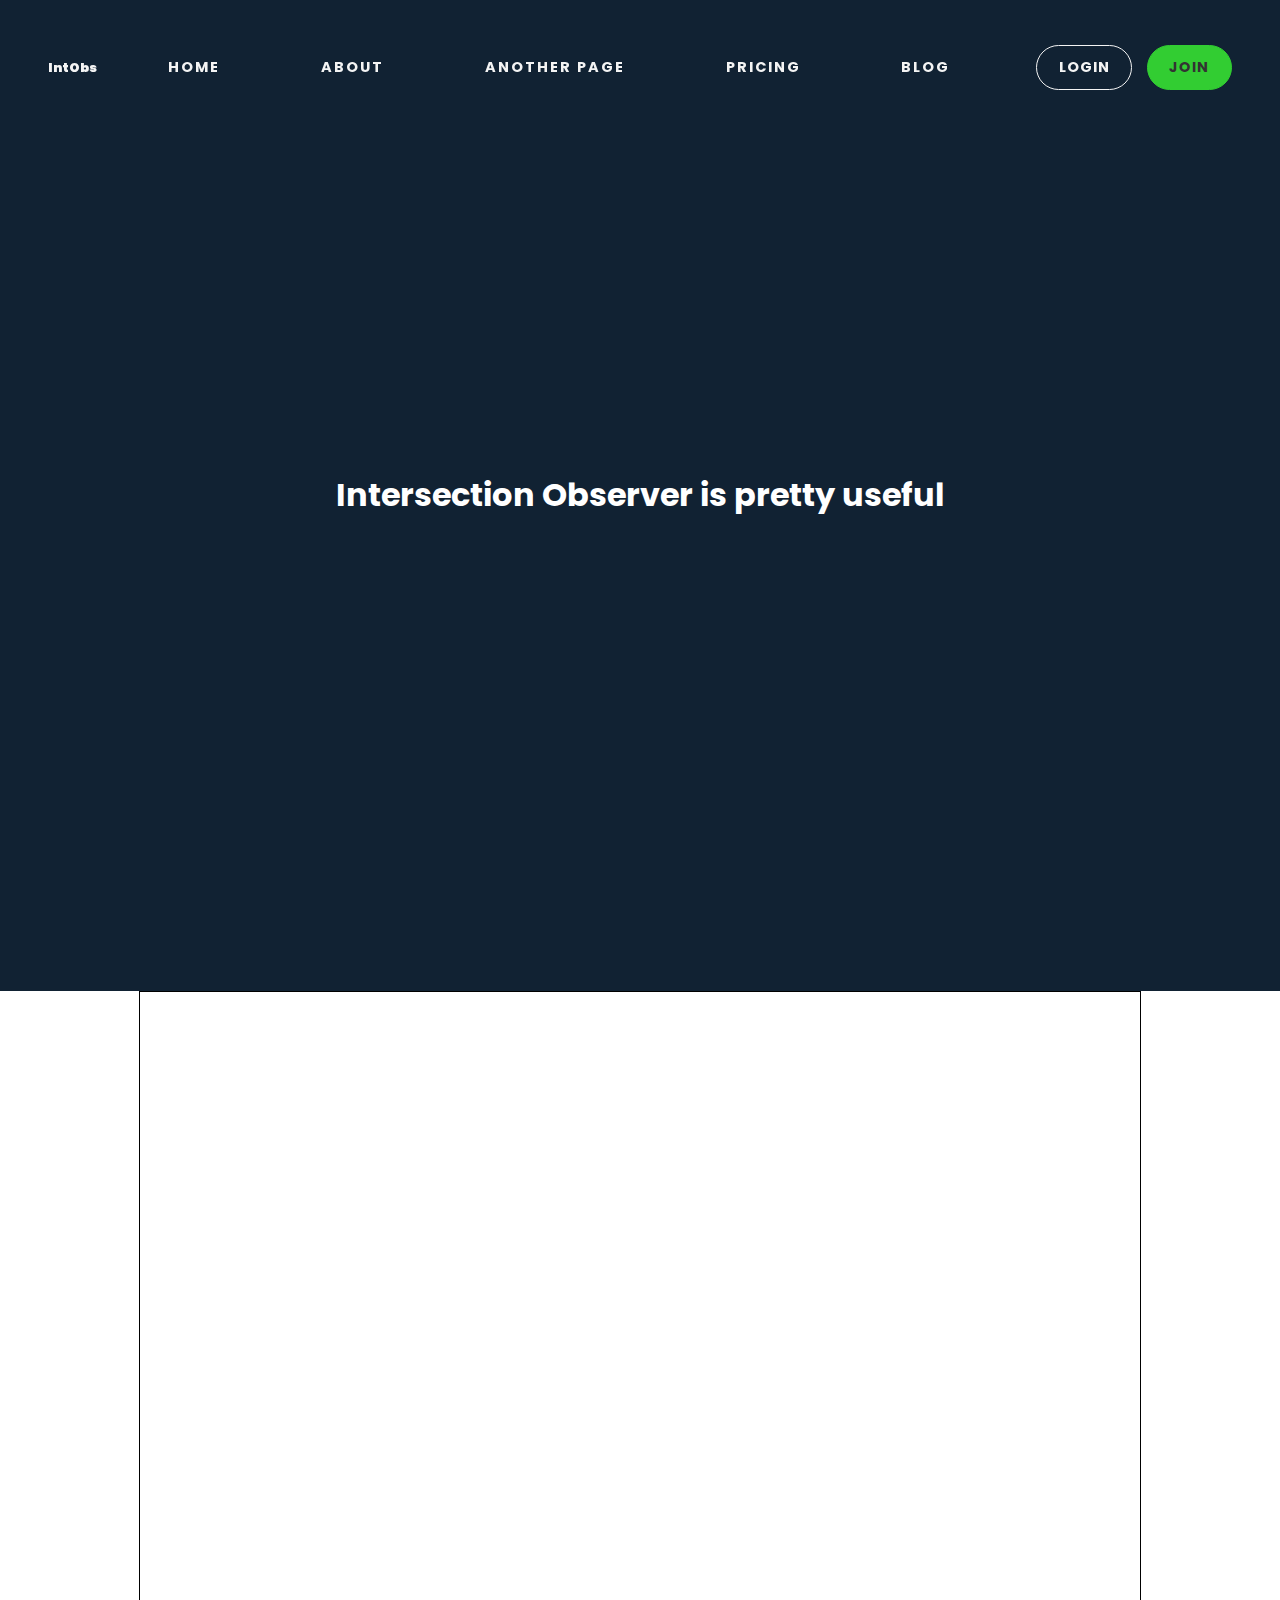
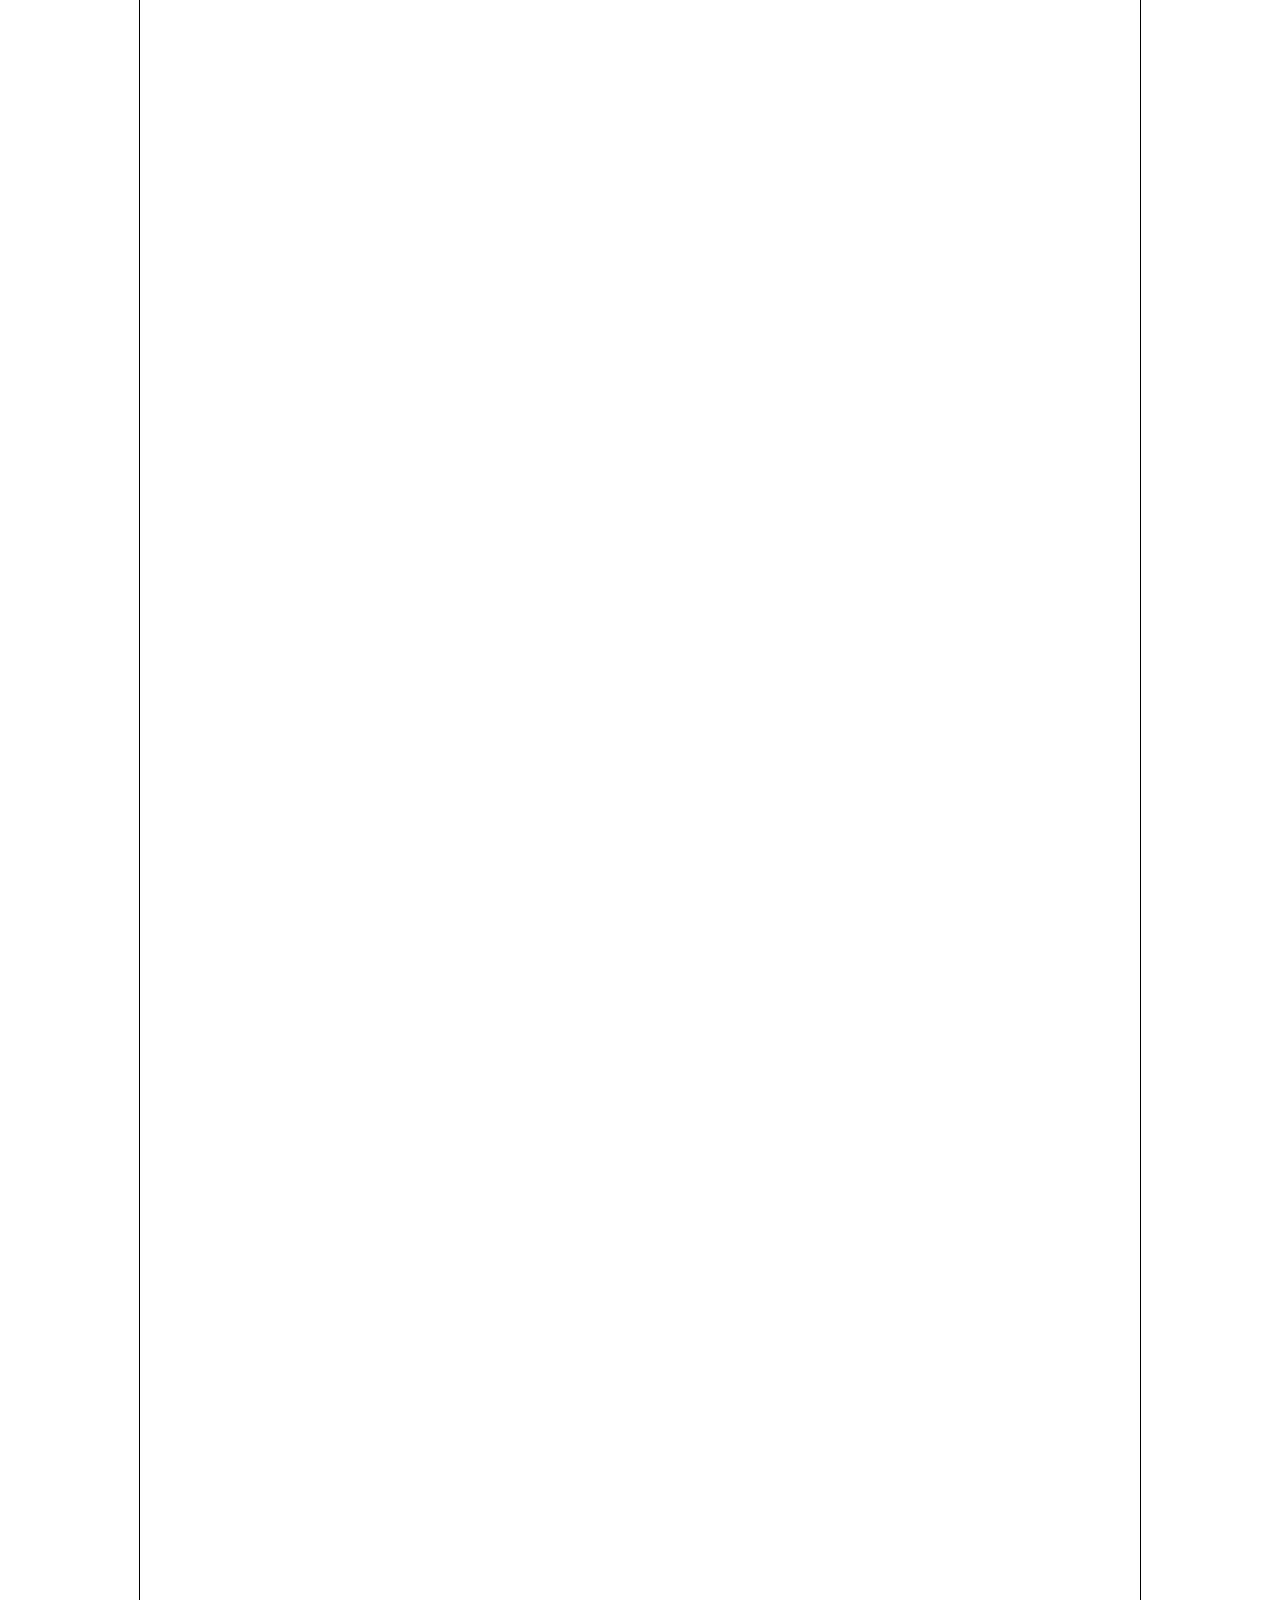
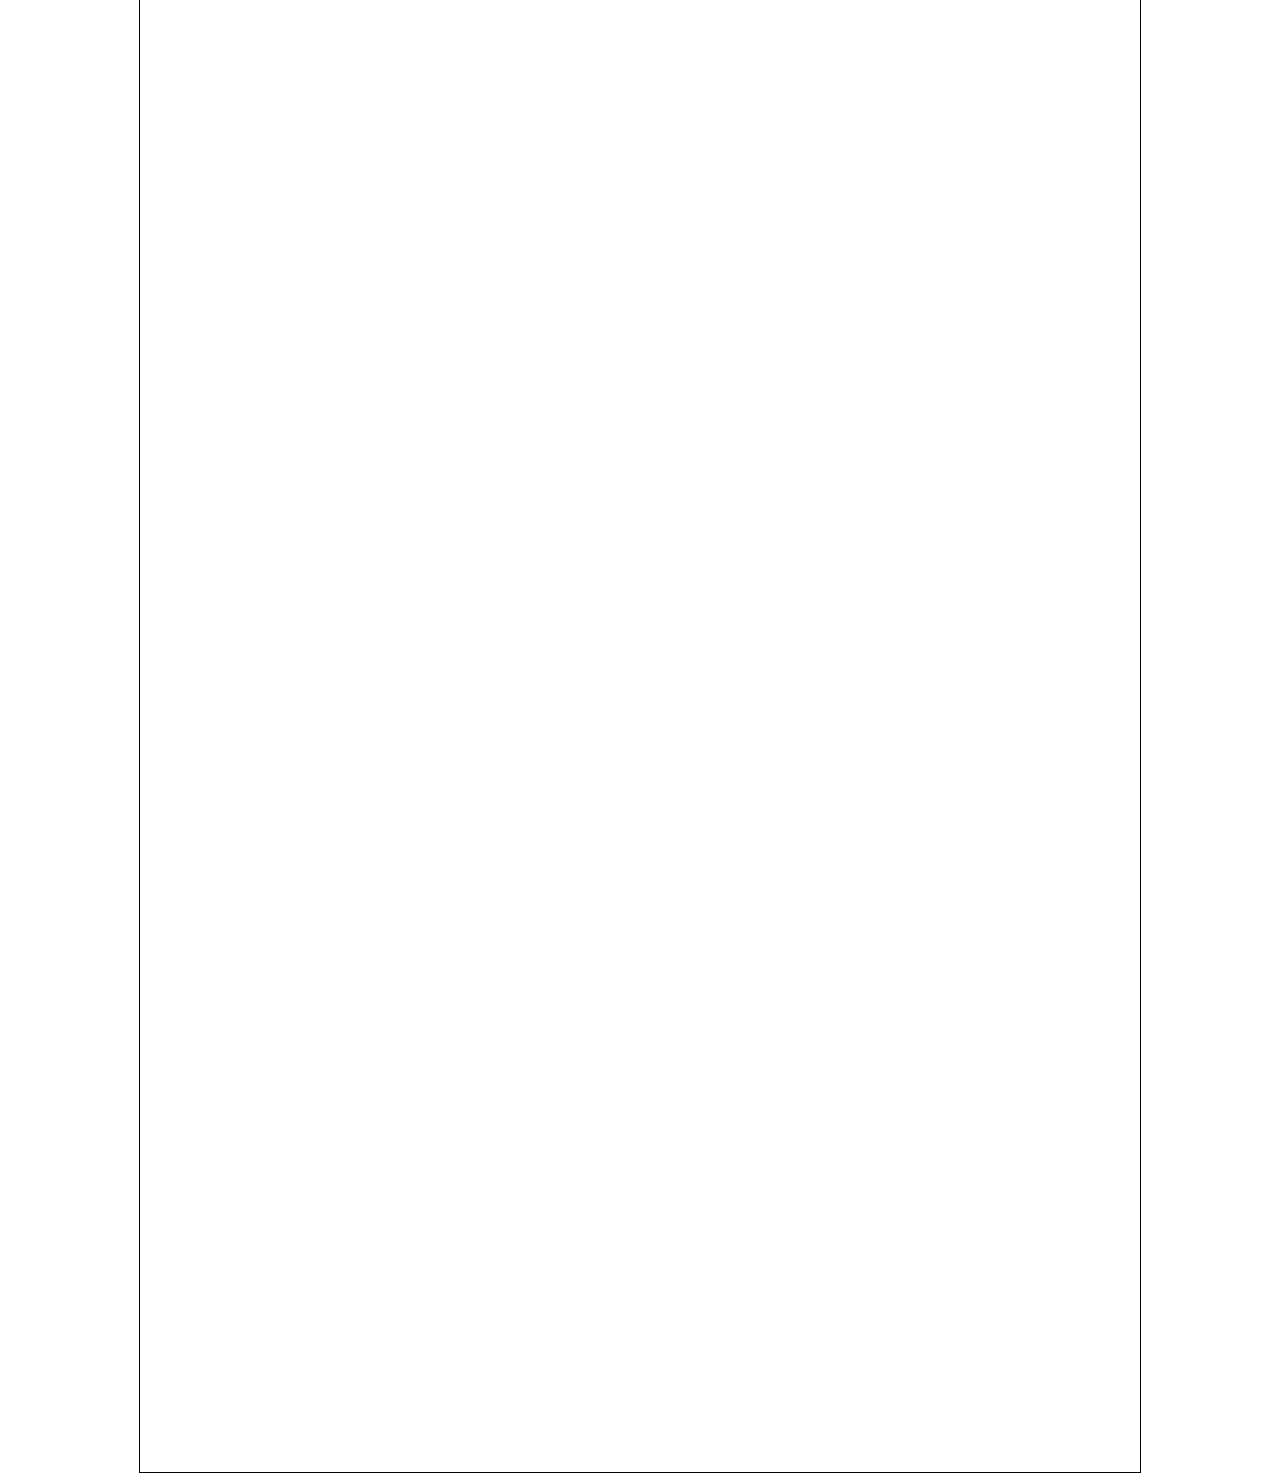
<file: nav-change-finished/index.html>
<!DOCTYPE html>
<html lang="en">


<head>
  <meta charset="UTF-8">
  <meta name="viewport" content="width=device-width, initial-scale=1.0">
  <title>Sarim</title>
  <link href="https://unpkg.com/aos@2.3.1/dist/aos.css" rel="stylesheet">
  <link href="https://cdn.jsdelivr.net/npm/bootstrap@5.0.2/dist/css/bootstrap.min.css" rel="stylesheet"
    integrity="sha384-EVSTQN3/azprG1Anm3QDgpJLIm9Nao0Yz1ztcQTwFspd3yD65VohhpuuCOmLASjC" crossorigin="anonymous">

    <link rel="stylesheet" href="https://cdnjs.cloudflare.com/ajax/libs/font-awesome/6.4.2/css/all.min.css" integrity="sha512-z3gLpd7yknf1YoNbCzqRKc4qyor8gaKU1qmn+CShxbuBusANI9QpRohGBreCFkKxLhei6S9CQXFEbbKuqLg0DA==" crossorigin="anonymous" referrerpolicy="no-referrer" />
  





  <link href="https://fonts.googleapis.com/css?family=Poppins:300,900&display=swap" rel="stylesheet" />
  <link rel="stylesheet" href="css/main.css" />


</head>

<body>
  <header>
    <a href="#" class="site-logo" aria-label="homepage">IntObs</a>
    <nav class="main-nav">
      <ul class="nav__list">
        <li class="nav__list-item"><a href="index.html" class="nav__link">Home</a></li>
        <li class="nav__list-item">
          <a href="aboutus.html" class="nav__link">About</a>
        </li>
        <li class="nav__list-item">
          <a href="#" class="nav__link">Another page</a>
        </li>
        <li class="nav__list-item">
          <a href="#" class="nav__link">Pricing</a>
        </li>
        <li class="nav__list-item"><a href="#" class="nav__link">Blog</a></li>
      </ul>
    </nav>
   
    <nav class="account">
      <ul class="nav__list">
        <li class="nav__list-item">
          <a class="nav__link nav__link--btn" href="#">Login</a>
        </li>
        <li class="nav__list-item">
          <a class="nav__link nav__link--btn nav__link--btn--highlight" href="#">Join</a>
        </li>
      </ul>
    </nav>

    <nav class="nav_butt ">
      <span class="fa-solid fa-bars" style="color: #ffffff;"></span>    </nav>
  </header>

  <main>
    <section class="home-intro">
      <h1>Intersection Observer is pretty useful</h1>
    </section>

    <div class="container ">
      <section class="card" data-aos="flip-right" data-aos-duration="1000" data-aos-easing="linear"
        data-aos-delay="500">
        <img src="./img/skiing.jpg " alt="Mountains" height="100px">
        <div>
          <h2>Info</h2>
          <p>Lorem ipsum dolor sit amet consectetur adipisicing elit. Tempore saepe neque sapiente incidunt
            quis
            amet
            quo iusto. </p>
        </div>
      </section>
      <section class="card" data-aos="flip-left" data-aos-duration="1000" data-aos-easing="linear" data-aos-delay="600">
        <img src="./img/skiing.jpg " alt="Mountains" height="100px">
        <div>
          <h2>Info</h2>
          <p>Lorem ipsum dolor sit amet consectetur adipisicing elit. Tempore saepe neque sapiente incidunt
            quis
            amet
            quo iusto. </p>
        </div>
      </section>
      <section class="card" data-aos="flip-right" data-aos-duration="1000" data-aos-easing="linear"
        data-aos-delay="600">
        <img src="./img/skiing.jpg" alt="Mountains" height="100px">
        <div>
          <h2>Info</h2>
          <p>Lorem ipsum dolor sit amet consectetur adipisicing elit. Tempore saepe neque sapiente incidunt
            quis
            amet
            quo iusto. </p>
        </div>
      </section>
      <section class="card" data-aos="fade-up" data-aos-delay="300" data-aos-offset="0">
        <img src="./img/skiing.jpg " alt="Mountains" height="100px">
        <div>
          <h2>Info</h2>
          <p>Lorem ipsum dolor sit amet consectetur adipisicing elit. Tempore saepe neque sapiente incidunt
            quis
            amet
            quo iusto. </p>
        </div>
      </section>
    </div>



  </main>



  <script src="js/observers.js"></script>

  <script src="https://unpkg.com/aos@2.3.1/dist/aos.js"></script>
  <script>
    AOS.init();
  </script>
  
</body>

</html>
</file>
<file: nav-change-finished/css/main.css>
body {
  margin: 0;
  font-family: "Poppins", sans-serif;
}

.site-logo {
  font-weight: 900;
  font-size: 0.8rem;
  color: var(--text);
  text-decoration: none;
}

header {
  --text: #f4f4f4;
  --text-inverse: #333;
  --background: transparent;
  position: fixed;
  top: 0;
  left: 0;
  right: 0;
  z-index: 999;
  display: flex;
  justify-content: space-between;
  align-items: center;
  padding: 2em 3em;
  transition: background 250ms ease-in;
  background: var(--background);
  color: var(--text);
}

.nav__list {
  list-style: none;
  margin: 0;
  padding: 0;
  display: flex;
  font-weight: 700;
}

.nav__link {
  --spacing: 3.5em;
  text-decoration: none;
  color: inherit;
  display: inline-block;
  padding: calc(var(--spacing) / 2) var(--spacing);
  position: relative;
  text-transform: uppercase;
  letter-spacing: 2px;
  font-size: 0.9rem;
}

.nav__link:after {
  content: "";
  position: absolute;
  bottom: 0;
  left: var(--spacing);
  right: var(--spacing);
  height: 2px;
  background: currentColor;
  -webkit-transform: scaleX(0);
          transform: scaleX(0);
  transition: -webkit-transform 150ms ease-in-out;
  transition: transform 150ms ease-in-out;
  transition: transform 150ms ease-in-out, -webkit-transform 150ms ease-in-out;
}

.nav__link:hover::after {
  -webkit-transform: scaleX(1);
          transform: scaleX(1);
}

.nav__link--btn {
  border: 1.5px solid currentColor;
  border-radius: 2em;
  margin-left: 1em;
  transition: background 250ms ease-in-out;
  letter-spacing: 1px;
  padding: 0.75em 1.5em;
}

.nav__link--btn:hover {
  background: var(--text);
  color: var(--text-inverse);
  border-color: var(--text);
}

.nav__link--btn::after {
  display: none;
}

.nav__link--btn--highlight {
  background: limegreen;
  border-color: limegreen;
  color: #333;
}

.nav__link--btn--highlight:hover {
  background: var(--text);
  border-color: var(--text);
}

.nav-scrolled {
  --text: #333;
  --text-inverse: #f4f4f4;
  --background: #f4f4f4;
  box-shadow: 0 3px 20px rgba(0, 0, 0, 0.2);
}

.home-intro {
  padding: 50vh 0;
  background: #123 url(//unsplash.it/900);
  background-size: cover;
  background-blend-mode: multiply;
  background-attachment: fixed;
  background-position: center;
  background-repeat: no-repeat;
  color: white;
  text-align: center;
}

.home-about {
  padding: 4em 0;
  max-width: 900px;
  margin: 0 auto;
}

.columns {
  display: flex;
}

.col + .col {
  margin-left: 1.5em;
}

.more-stuff-grid {
  background: #f4f4f4;
  padding: 4em 0;
  display: grid;
  grid-gap: 2em;
  align-items: center;
  grid-template-columns: minmax(1em, 1fr) repeat(2, minmax(200px, 400px)) minmax(1em, 1fr);
}

.from-left {
  grid-column: 2 / 3;
}

.from-right {
  grid-column: 3 / 4;
}




.container {
  max-width: 1000px;
  border: 1px solid black;
  margin: auto;
  overflow: auto;
}

.container .card img {
  width: 100%;
  height: 25rem;
  object-fit: cover;
}

.card {
  display: grid;
  grid-template-columns: repeat(2, 1fr);
  grid-gap: 2rem;
  margin-top: 10rem;
  margin-bottom: 30rem;
  background: #eee;
}

.card h2 {
  margin-bottom: 2rem;
}

.card div {
  padding: 1.3rem;
}

.card:nth-child(even) img {
  order: 2
}
.nav_butt{
  position:absolute;
  left: 90%;
  visibility: hidden;

}
.fffbbss{
  color: #000 !important;
}

@media only screen and (max-width: 1200px) {
  .nav__list{
    visibility: hidden;
  }
  .nav_butt{
    visibility: visible;
  }
}

@media only screen and (max-width: 768px) {
  .nav__list{
    visibility: hidden;
  }
  .nav_butt{
    visibility: visible;
  }
}
</file>
